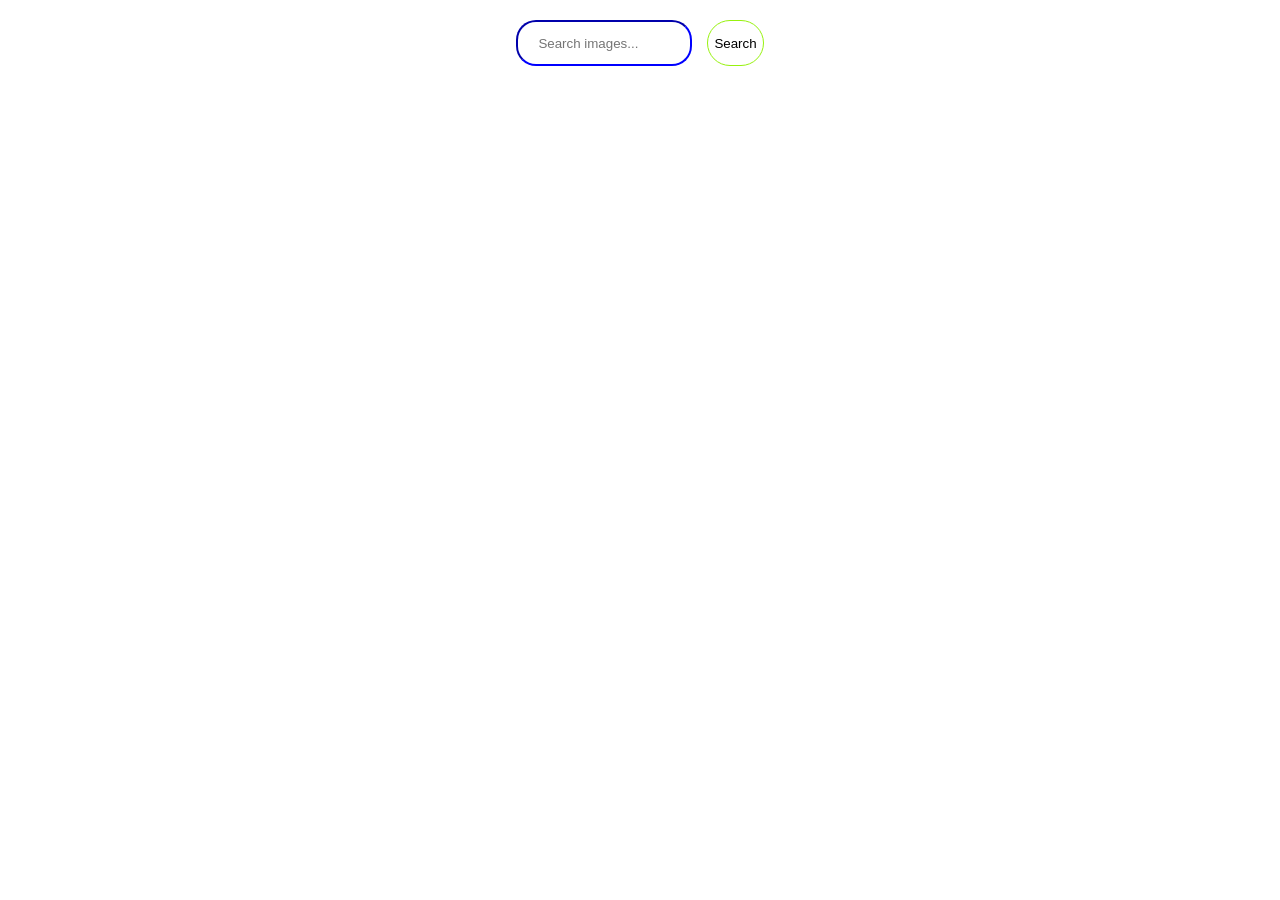
<file: src/index.html>
<!DOCTYPE html>
<html lang="en">
  <head>
    <meta charset="UTF-8" />
    <meta name="viewport" content="width=device-width, initial-scale=1.0" />
    <title>Photo finder</title>
    <link rel="stylesheet" href="./css/styles.css" />
  </head>
  <body>
      <form class="form">
  <label>
    <input class="search-input" type="text" name="search-text" placeholder="Search images..." required>
  </label>
  <button type="submit">Search</button>
</form>

<span class="loader is-hidden"></span>
<ul class="gallery"></ul>

    <script type="module" src="./js/render-functions.js"></script>
    <script type="module" src="./js/pixabay-api.js"></script>
    <script type="module" src="./main.js"></script>
  </body>
</html>
</file>
<file: src/css/styles.css>
@import url(./base.css);
@import url(./reset.css);

.loader {
  width: 175px;
  height: 80px;
  display: block;
  margin: auto;
  background-image: radial-gradient(circle 25px at 25px 25px, #FFF 100%, transparent 0), radial-gradient(circle 50px at 50px 50px, #FFF 100%, transparent 0), radial-gradient(circle 25px at 25px 25px, #FFF 100%, transparent 0), linear-gradient(#FFF 50px, transparent 0);
  background-size: 50px 50px, 100px 76px, 50px 50px, 120px 40px;
  background-position: 0px 30px, 37px 0px, 122px 30px, 25px 40px;
  background-repeat: no-repeat;
  position: relative;
  box-sizing: border-box;
}
.loader::after {
  content: '';  
  left: 50%;
  bottom: 0;
  transform: translate(-50%, 0);
  position: absolute;
  border: 15px solid transparent;
  border-top-color: #FF3D00;
  box-sizing: border-box;
  animation: fadePush 1s linear infinite;
}
.loader::before {
  content: '';  
  left: 50%;
  bottom: 30px;
  transform: translate(-50%, 0);
  position: absolute;
  width: 15px;
  height: 15px;
  background: #FF3D00;
  box-sizing: border-box;
  animation: fadePush 1s linear infinite;
}

@keyframes fadePush {
  0% {
    transform: translate(-50%, -15px);
    opacity: 0;
  }
  50% {
    transform: translate(-50%, 0px);
    opacity: 1;
  }
  100% {
    transform: translate(-50%, 15px);
    opacity: 0;
  }
}

form {
    display: flex;
    justify-content: center;
    gap: 15px;
    margin-bottom: 40px;
    margin-top: 20px;
}


.is-hidden {
    display: none;
}

.search-input {
    display: block;
    justify-content: center;
    align-items: center;
    border-radius: 20px;
    width: 150px;
    height: 40px;
    border-color: blue;
    padding-left: 20px;
    transition: transform 250ms ease-in-out;

    
}

button {
    display: flex;
    justify-content: center;
    align-items: center;
    border-radius: 50px;
    background-color: transparent;
    border: solid 1px;
    border-color: rgb(151, 242, 14);
    transition: transform 250ms ease-in-out;
}

button:hover {
    transform: scale(1.1);
}
.search-input:hover {
    transform: scale(1.1);
}


.gallery {
    display: flex;
    flex-wrap: wrap;
    justify-content: flex-start;
    gap: 24px;
    margin: 0 auto;
    align-items: center;
    list-style: none;
    padding: 0;
    max-width: calc(3 * 360px + 2 * 24px);
}

.gallery-item {
    width: 360px;
    height: 200px;
    border: 1px solid #808080;

    background-color: white;
    overflow: hidden;

    display: flex;
    flex-direction: column;
    box-sizing: border-box;
}

.gallery-item a {
    display: block;
    flex-grow: 1;
    height: calc(100% - 48px);
}

.gallery-item img {
    width: 100%;
    height: 100%;
    object-fit: cover;
    display: block;
}

.card {
    display: flex;
    justify-content: space-between;
    text-align: center;

    height: 48px;    
    padding: 4px 25px 4px 20px;

    background-color: #fff;

    font-size: 12px;
    line-height: 170%;
    letter-spacing: 0.04em;

    box-sizing: border-box;
}
</file>
